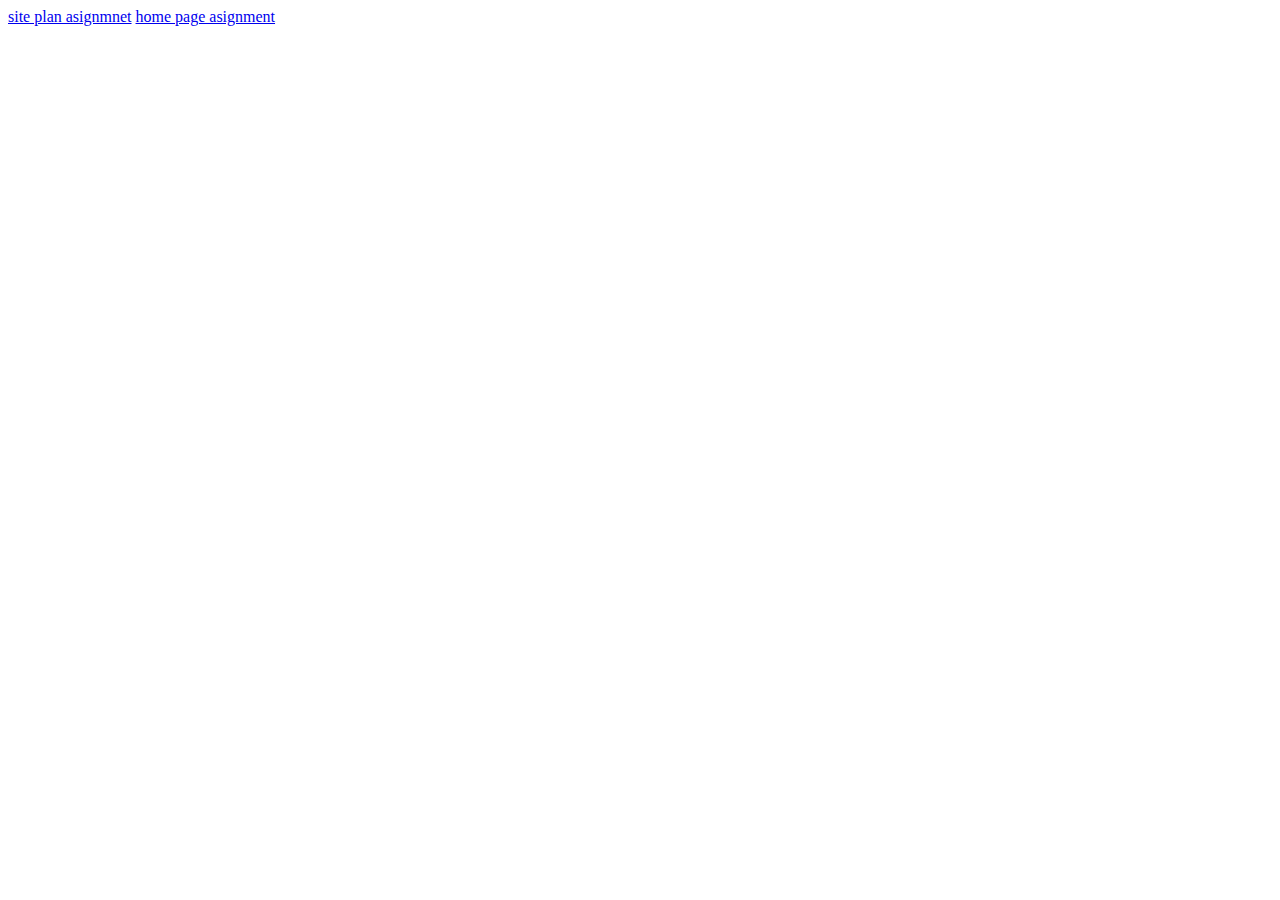
<file: index.html>
<!DOCTYPE html>
<html lang="en">
<head>
    <meta charset="UTF-8">
    <meta http-equiv="X-UA-Compatible" content="IE=edge">
    <meta name="viewport" content="width=device-width, initial-scale=1.0">
    <title>Document</title>
</head>
<body>
    <a href="./wwr/site-plan-rafting.html">site plan asignmnet</a>
    <a href="./hmw_3/hmw_3_test1.html">home page asignment</a>
</body>
</html>
</file>
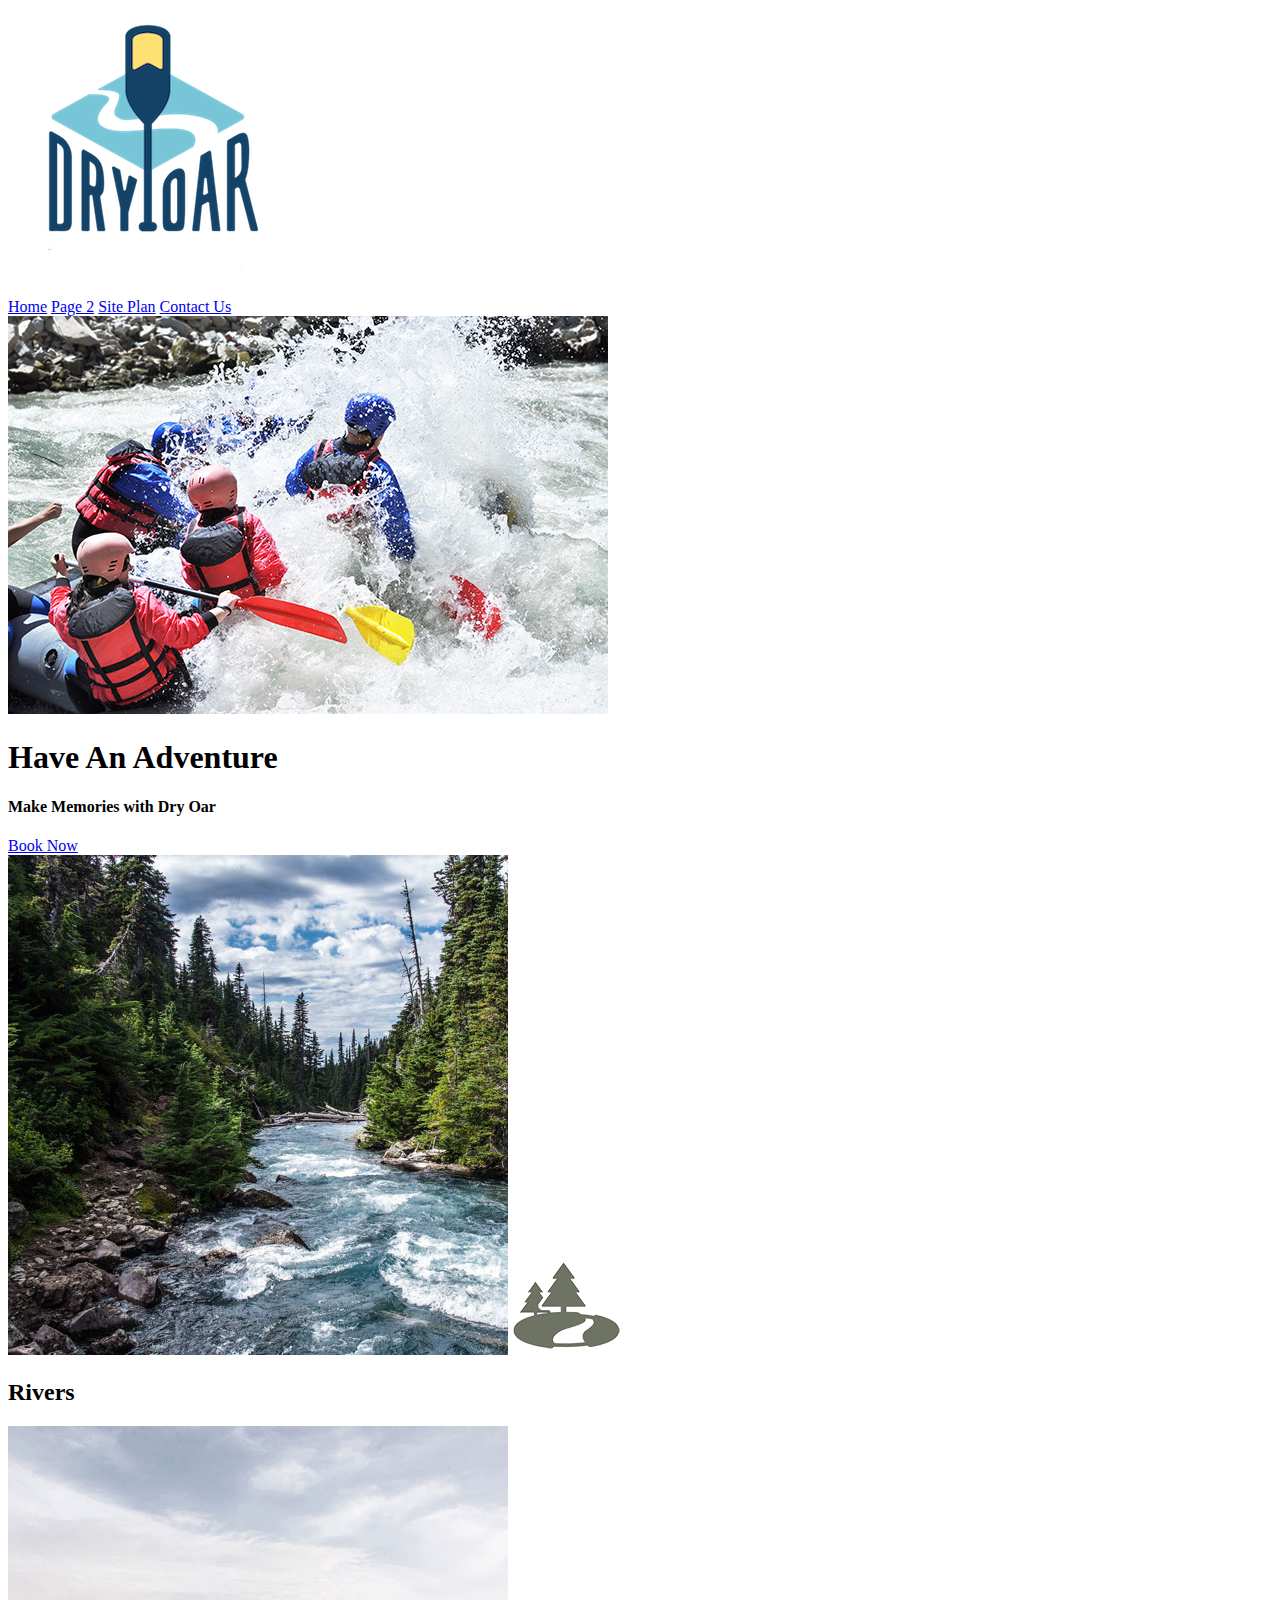
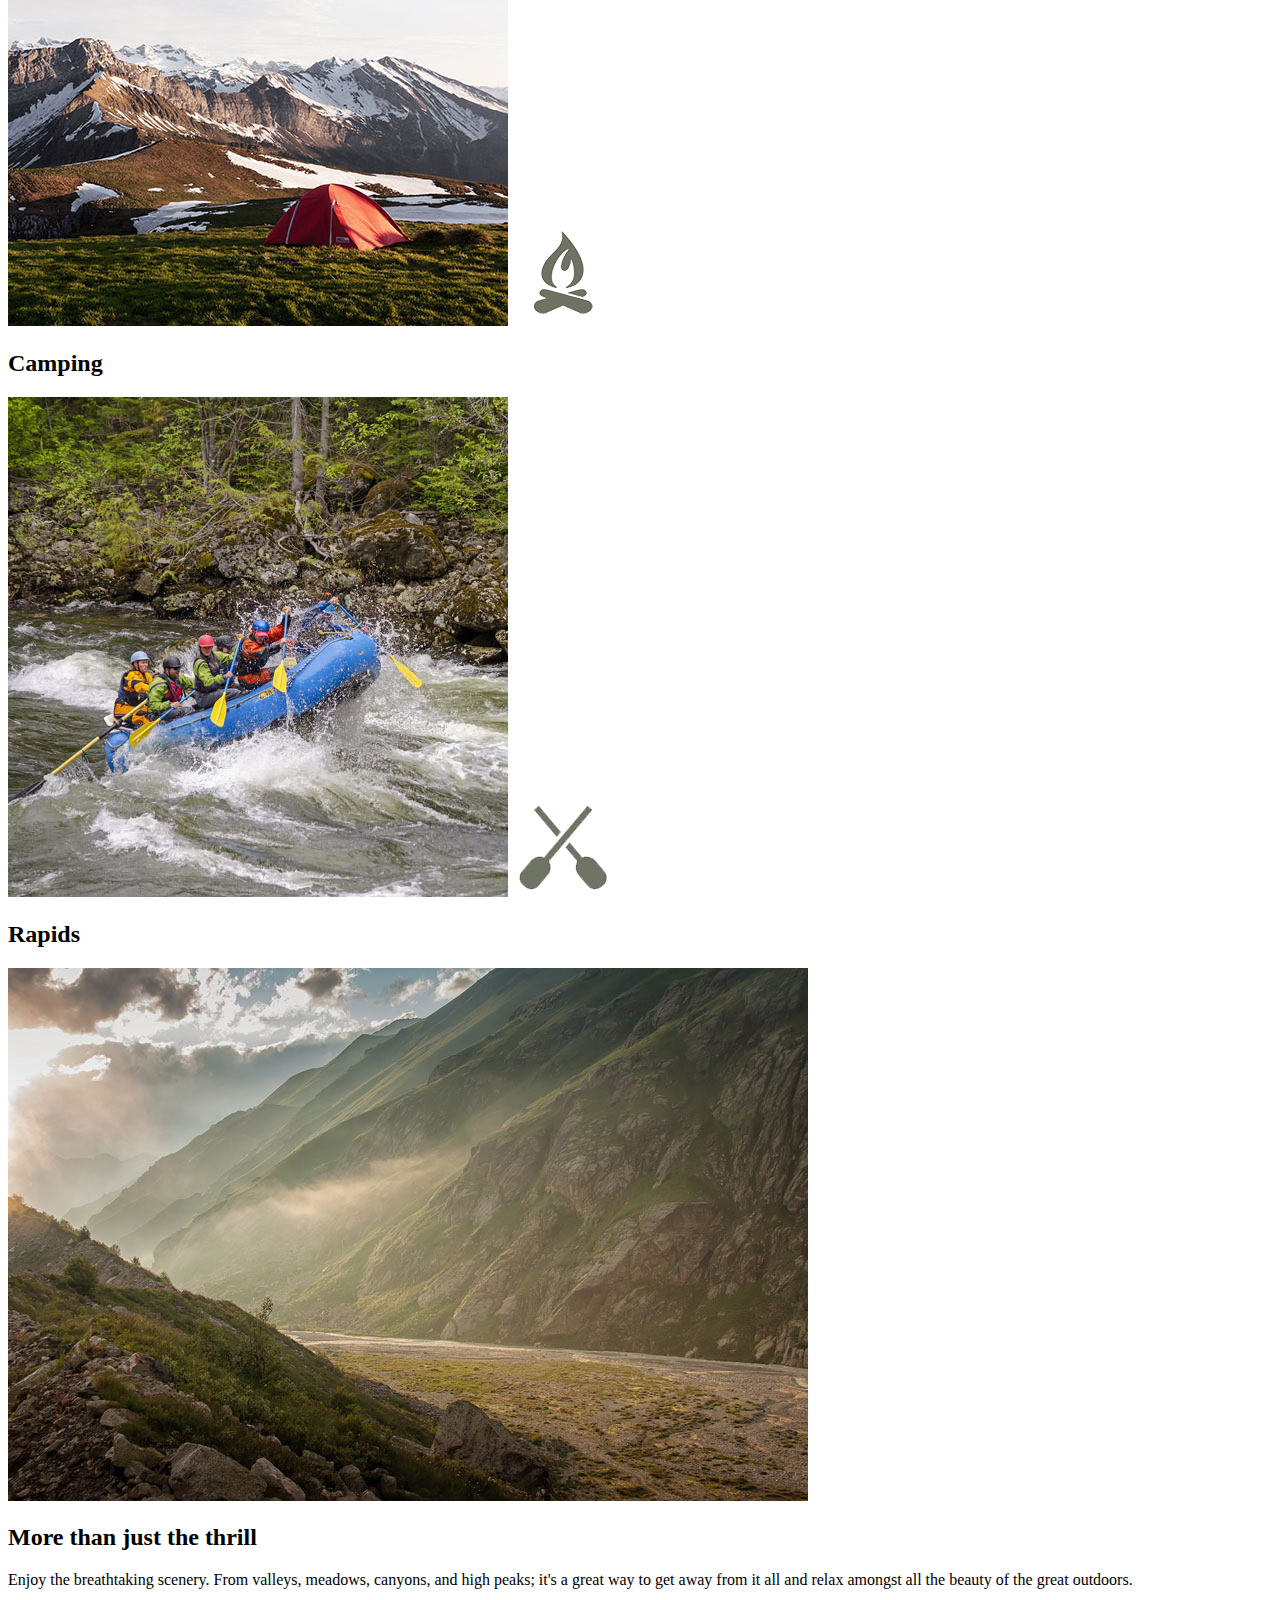
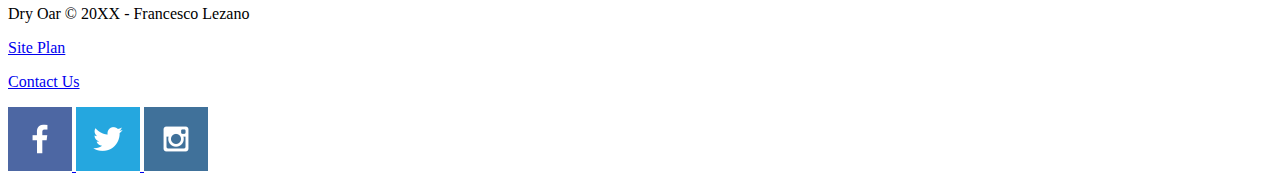
<file: hmw_3/index.html>
<!DOCTYPE html>
<html lang="en">
<head>
    <meta charset="UTF-8">
    <meta http-equiv="X-UA-Compatible" content="IE=edge">
    <meta name="viewport" content="width=device-width, initial-scale=1.0">
    <title>Whitewater Rafting Vacations | Dry Oar Boating | Home</title>
</head>
<body>
    <header>
        <a id="logo_link" href="index.html">
            <img class="logo" src="images/logo.png" alt="Dry Oar Logo">
        </a>
        <nav>
            <a href="index.html">Home</a>
            <a href="#">Page 2</a>
            <a href="site-plan-rafting.html">Site Plan</a>
            <a href="contactus.html">Contact Us</a>
        </nav>
    </header> 
    <div id="hero">
        <div id="hero-box">
            <img id="hero-img" src="images/hero.jpg" alt="People enjoying rafting">
        </div>
        <section id="hero-msg">
            <h1 class="home-tittle">Have An Adventure</h1>
            <h4>Make Memories with Dry Oar </h4>
            <div class='button-box'>
                <a class='book' href="contactus.html">Book Now</a>
            </div>
        </section>
    </div>
<main class="home-grid">
    <section class="rivers-card">
        <img class="card-img" src="images/rivers.jpg" alt="river in forest">
        <img class="icon" src="images/river_icon.png" alt="river icon">
        <h2>Rivers</h2>
    </section>
    <section class="camping-card">
        <img class="card-img" src="images/camping.jpg" alt="tent in mountains">
        <img class="icon" src="images/fire_icon.png" alt="fire icon">
        <h2>Camping</h2>
    </section>
    <section class="rapids-card">
        <img class="card-img" src="images/rapids.jpg" alt="rafting boat">
        <img class="icon" src="images/oars.png" alt="oars icon">
        <h2>Rapids</h2>
    </section>
    <img class="mountains" src="images/mountains.jpg" alt="Misty mountains">
    <section class="msg">
        <h2>More than just the thrill</h2>
        <p>Enjoy the breathtaking scenery. From valleys, meadows, canyons, and high peaks; it's a great way to get away from it all and relax amongst all the beauty of the great outdoors. </p>
    </section>
</main>
<footer>
    <p>Dry Oar &copy; 20XX - Francesco Lezano</p>
    <p><a href="site-plan-rafting.html">Site Plan</a></p>
    <p><a href="contactus.html">Contact Us</a></p>
    <div class="social">
        <a href="http://facebook.com">
            <img src="images/facebook.png" alt="fb icon">
        </a>
        <a href="http://twitter.com">
            <img src="images/twitter.png" alt="twitter icon">
        </a>
        <a href="http://instagram.com">
            <img src="images/instagram.png" alt="instagram icon">
        </a>
    </div>
</footer>              
</body>
</html>
</file>
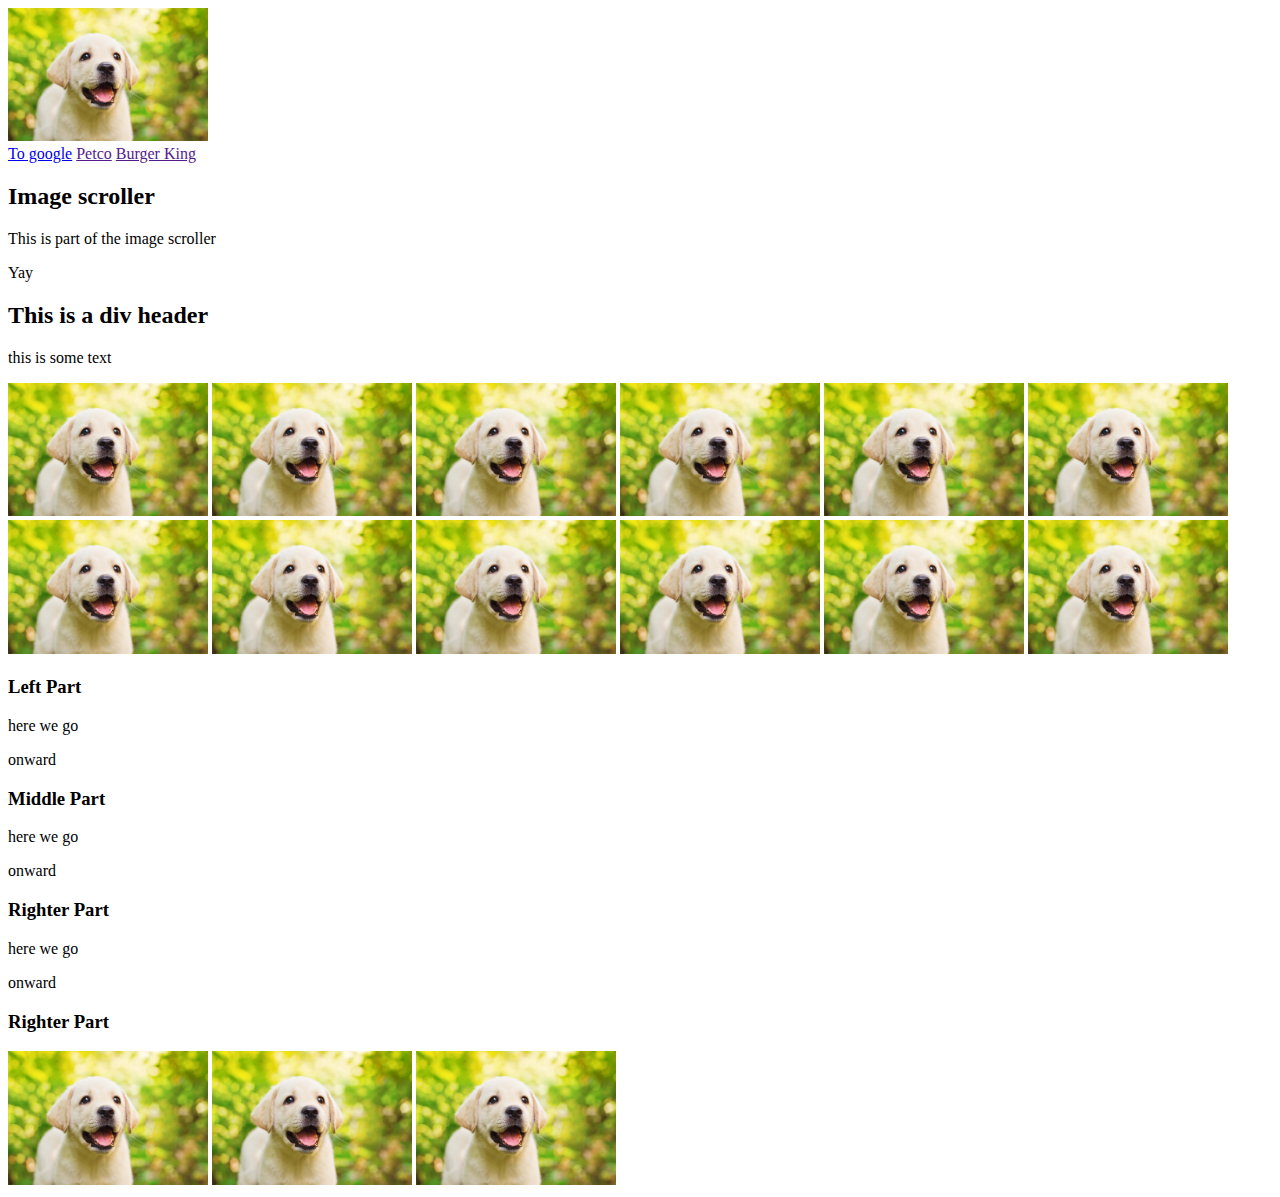
<file: Practice/index.html>
<!DOCTYPE html>
<html lang="en">
<head>
    <meta charset="UTF-8">
    <meta http-equiv="X-UA-Compatible" content="IE=edge">
    <meta name="viewport" content="width=device-width, initial-scale=1.0">
    <title>Document</title>
</head>
<body>

    <header>
        <img width="200" src="./puppy.jpg" alt="Puppy picture">

        <nav>
            <a href="http://www.google.com">To google</a>
            <a href="">Petco</a>
            <a href="">Burger King</a>
        </nav>
    </header>

    <main>
        <h2>Image scroller</h2>
        <p>This is part of the image scroller</p>
        <p>Yay</p>
        

        <div>
            <h2>This is a div header</h2>
            <p>this is some text</p>
        </div>

        
        <img width="200" src="./puppy.jpg" alt="Puppy Picture">
        <img width="200" src="./puppy.jpg" alt="Puppy Picture">
        <img width="200" src="./puppy.jpg" alt="Puppy Picture">
        <img width="200" src="./puppy.jpg" alt="Puppy Picture">
        <img width="200" src="./puppy.jpg" alt="Puppy Picture">
        <img width="200" src="./puppy.jpg" alt="Puppy Picture">
        <img width="200" src="./puppy.jpg" alt="Puppy Picture">
        <img width="200" src="./puppy.jpg" alt="Puppy Picture">
        <img width="200" src="./puppy.jpg" alt="Puppy Picture">
        <img width="200" src="./puppy.jpg" alt="Puppy Picture">
        <img width="200" src="./puppy.jpg" alt="Puppy Picture">
        <img width="200" src="./puppy.jpg" alt="Puppy Picture">
    </main>
    <footer>
        <h3>Left Part</h3>
        <p>here we go</p>
        <p>onward</p>
        
        <h3>Middle Part</h3>
        <p>here we go</p>
        <p>onward</p>
        
        <h3>Righter Part</h3>
        <p>here we go</p>
        <p>onward</p>
        
        <h3>Righter Part</h3>
        <img width="200" src="./puppy.jpg" alt="Puppy Picture">
        <img width="200" src="./puppy.jpg" alt="Puppy Picture">
        <img width="200" src="./puppy.jpg" alt="Puppy Picture">
    </footer>   
</body>
</html>
</file>
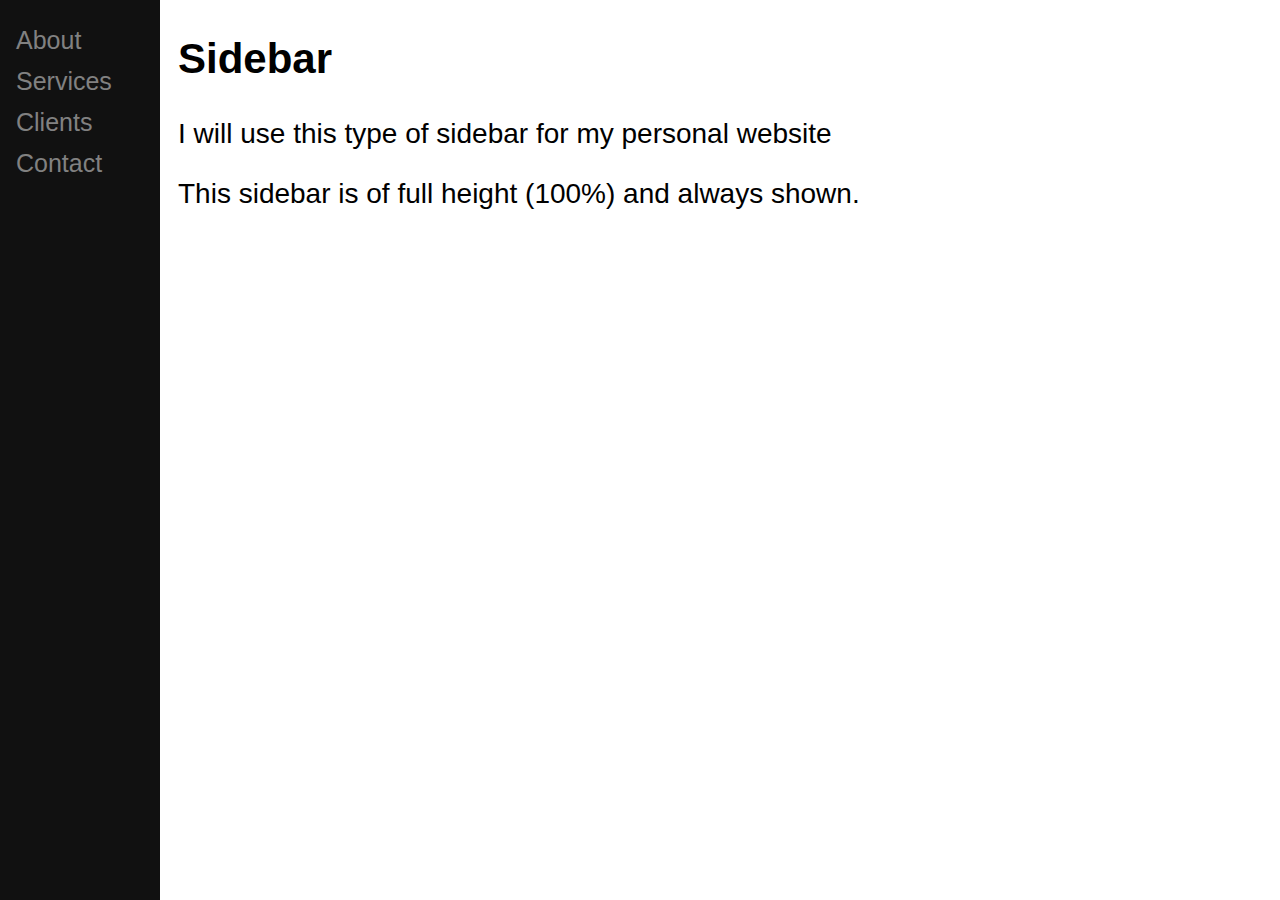
<file: side_bar.html>
<!DOCTYPE html>
<html lang="en">
<head>
    <meta charset="UTF-8">
    <meta http-equiv="X-UA-Compatible" content="IE=edge">
    <meta name="viewport" content="width=device-width, initial-scale=1.0">
    <title>side_bar_practice</title>
</head>
<style>
    body {
        font-family: "Lato", sans-serif;
    }

    .sidenav {
        height: 100%;
        width: 160px;
        position: fixed;
        z-index: 1;
        top: 0;
        left: 0;
        background-color: #111;
        overflow-x: hidden;
        padding-top: 20px;
    }

    .sidenav a {
        padding: 6px 8px 6px 16px;
        text-decoration: none;
        font-size: 25px;
        color: #818181;
        display: block;
    }

    .sidenav a:hover {
        color: #f1f1f1;
    }

    .main {
        margin-left: 160px; /* Same as the width of the sidenav */
        font-size: 28px; /* Increased text to enable scrolling */
        padding: 0px 10px;
    }

    @media screen and (max-height: 450px) {
        .sidenav {padding-top: 15px;}
        .sidenav a {font-size: 10px;}
    }
</style>
<body>
    <div class="sidenav">
        <a href="#about">About</a>
        <a href="#services">Services</a>
        <a href="#clients">Clients</a>
        <a href="#contact">Contact</a>
    </div>

    <div class="main">
        <h2>Sidebar</h2>
        <p>I will use this type of sidebar for my personal website</p>
        <p>This sidebar is of full height (100%) and always shown.</p>
    </div>
    
</body>
</html>
</file>
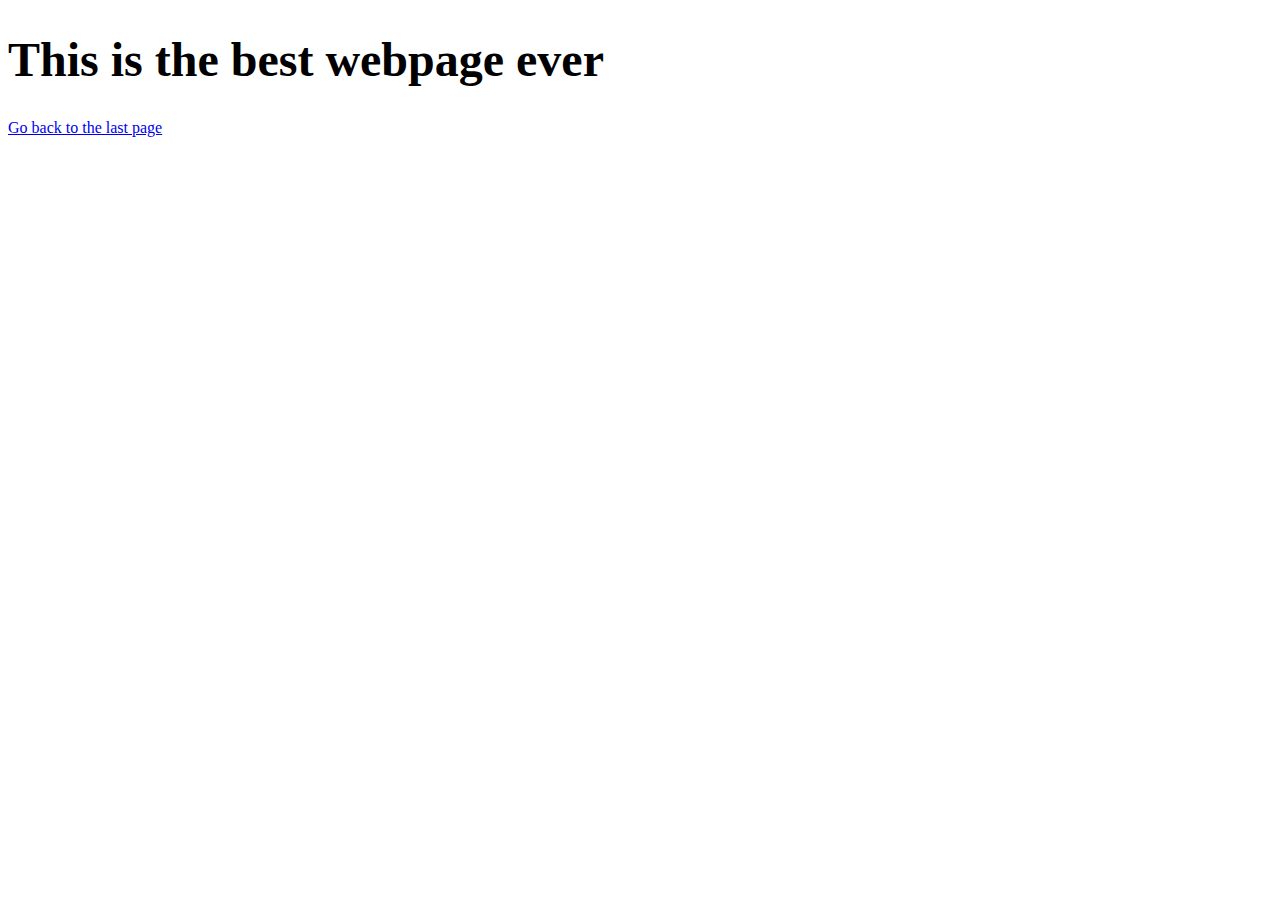
<file: examples_wdd/another.html>
<!DOCTYPE html>
<html lang="en">
<head>
    <meta charset="UTF-8">
    <meta http-equiv="X-UA-Compatible" content="IE=edge">
    <meta name="viewport" content="width=device-width, initial-scale=1.0">
    <title>Document</title>
    <link rel="stylesheet" href="style.css"></head>
</head>
<body>
    <h1>This is the best webpage ever</h1>
    <a href="./class.html">Go back to the last page</a>
</body>
</html>
</file>
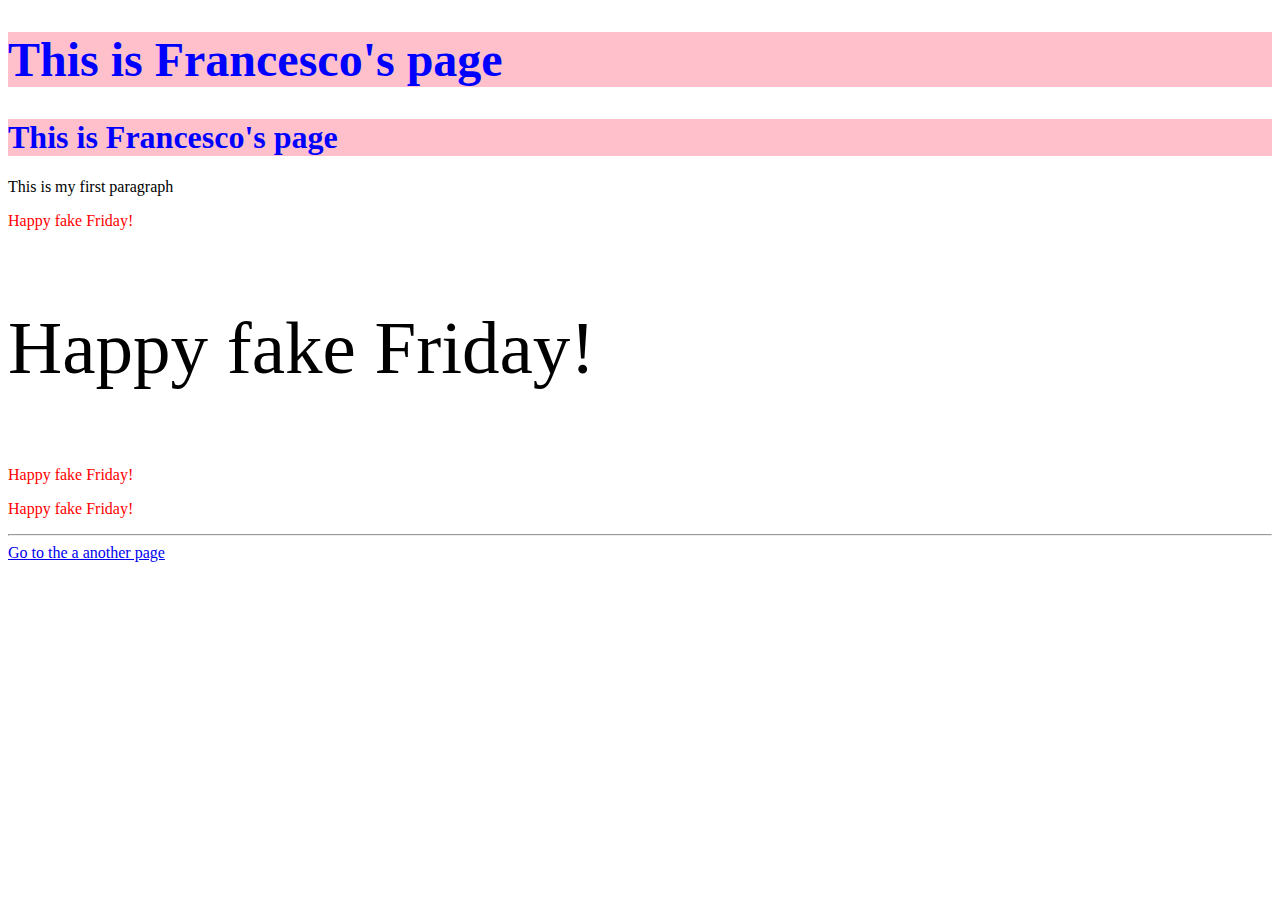
<file: examples_wdd/class.html>
<!DOCTYPE html>
<html lang="en">
<head>
    <meta charset="UTF-8">
    <meta http-equiv="X-UA-Compatible" content="IE=edge">
    <meta name="viewport" content="width=device-width, initial-scale=1.0">
    <title>Awesome Document</title>
    <link rel="stylesheet" href="style.css"></head>
</head>
<body>
    <h1 class="redText" id="awesomeId">This is Francesco's page</h1>
    <h1 class="redText" id="awesomeId">This is Francesco's page</h1>
    <p>This is my first paragraph</p>
    <p class="redText">Happy fake Friday!</p>
    <p class="bigText">Happy fake Friday!</p>
    <p class="redText">Happy fake Friday!</p>
    <p class="redText">Happy fake Friday!</p>    
    <hr>
    <a href="./another.html">Go to the a another page</a>
</body>

</html>
</file>
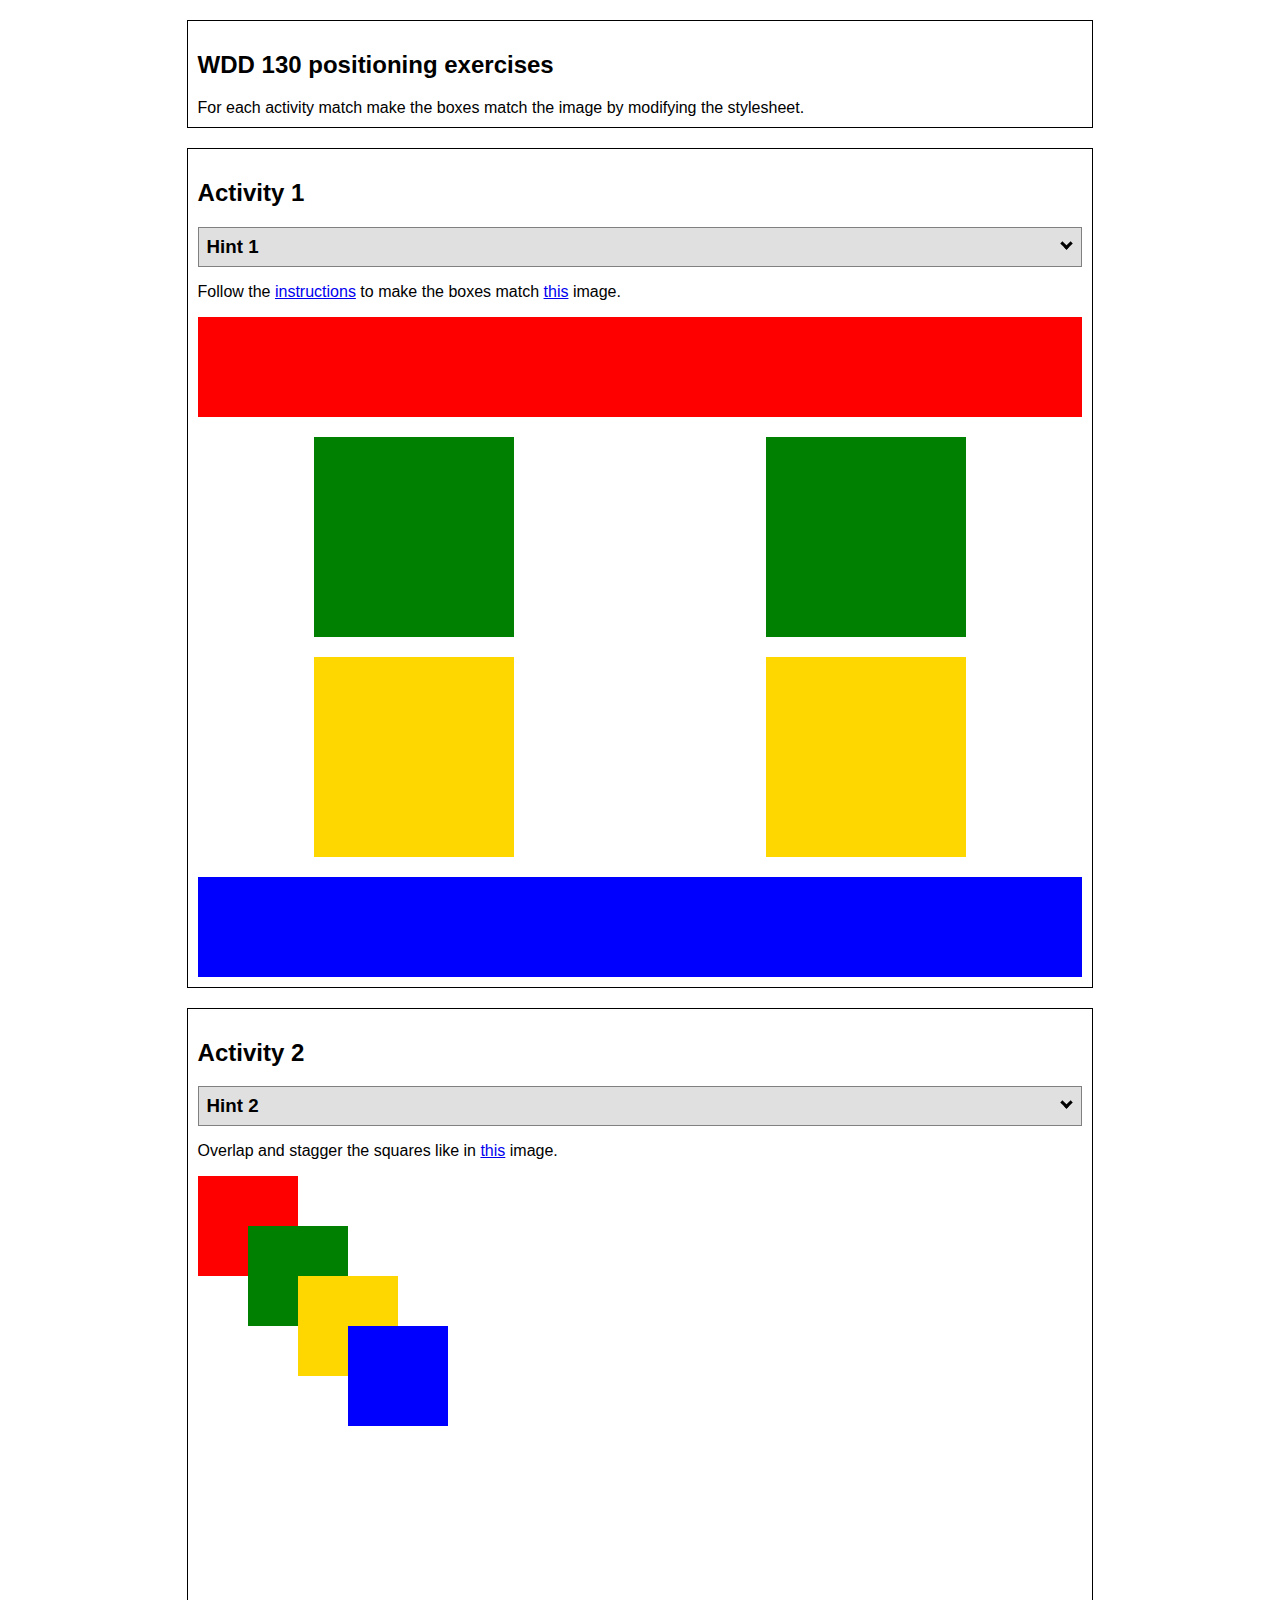
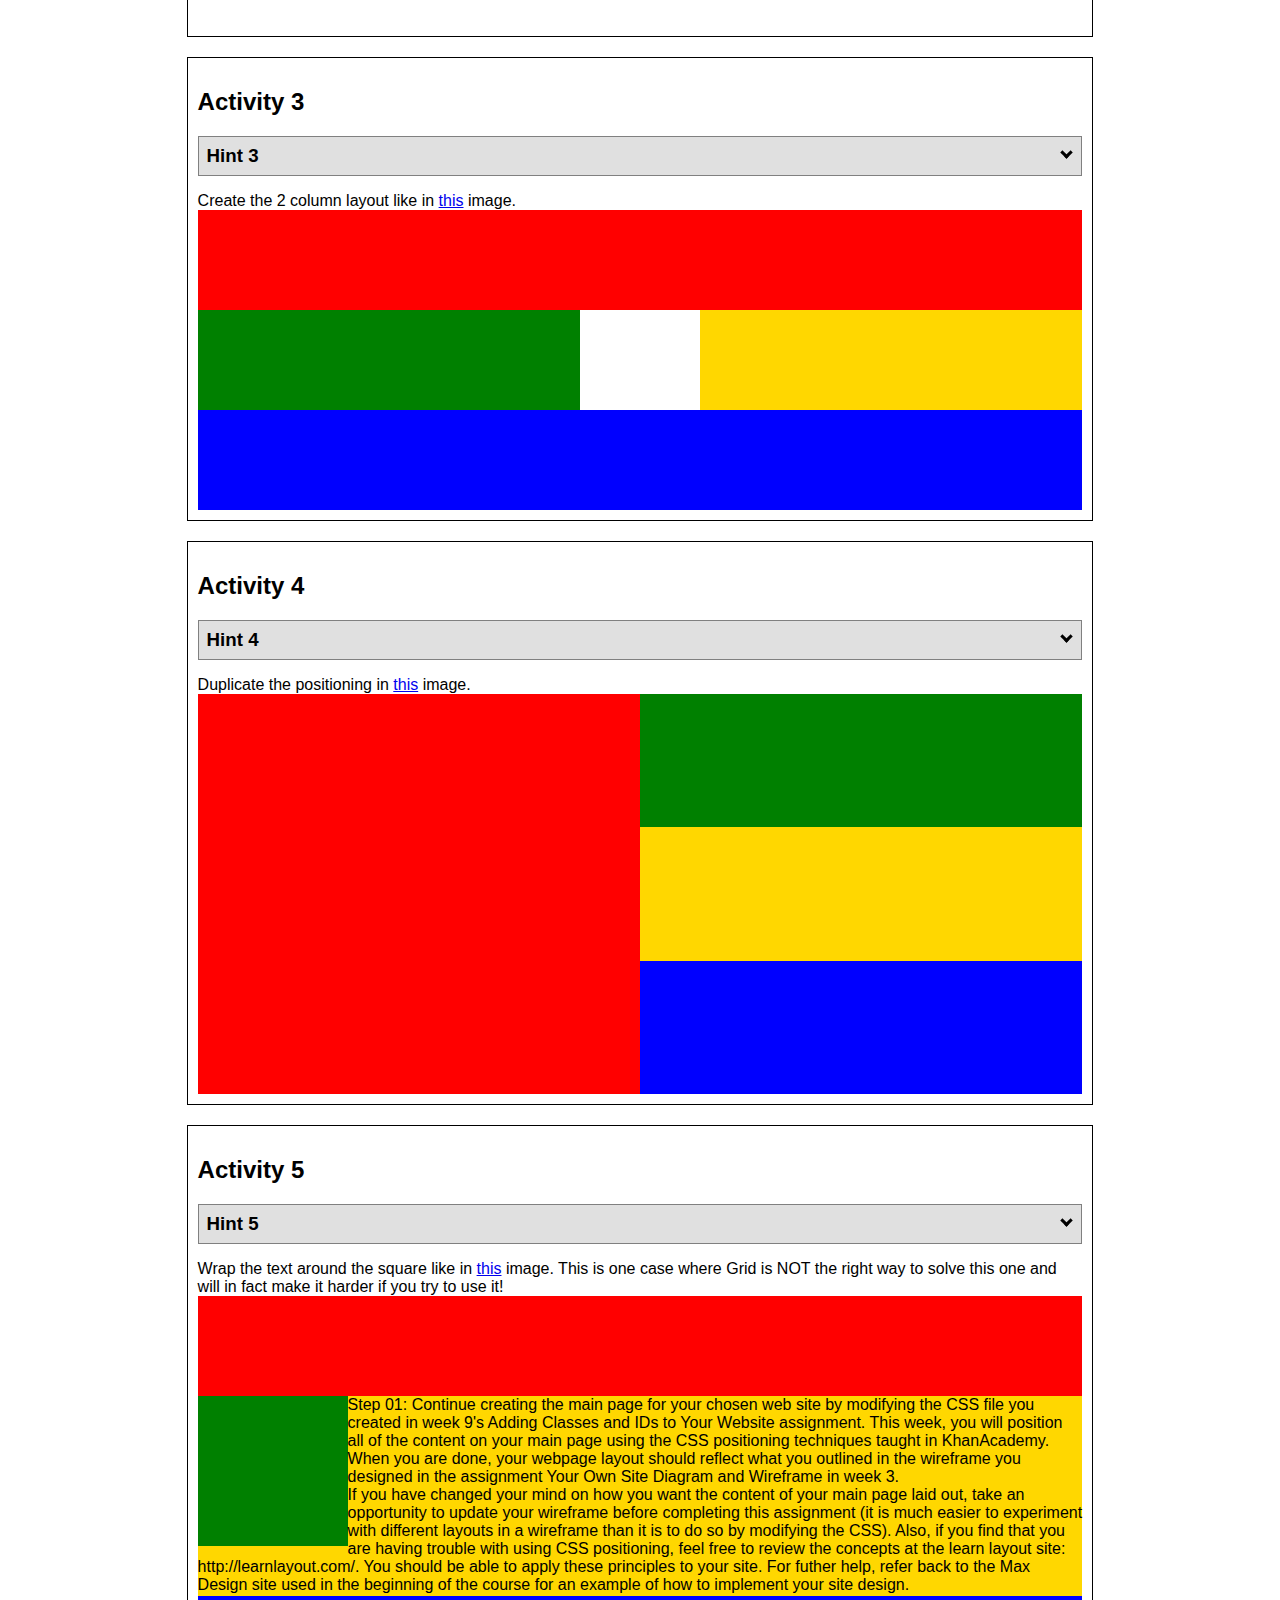
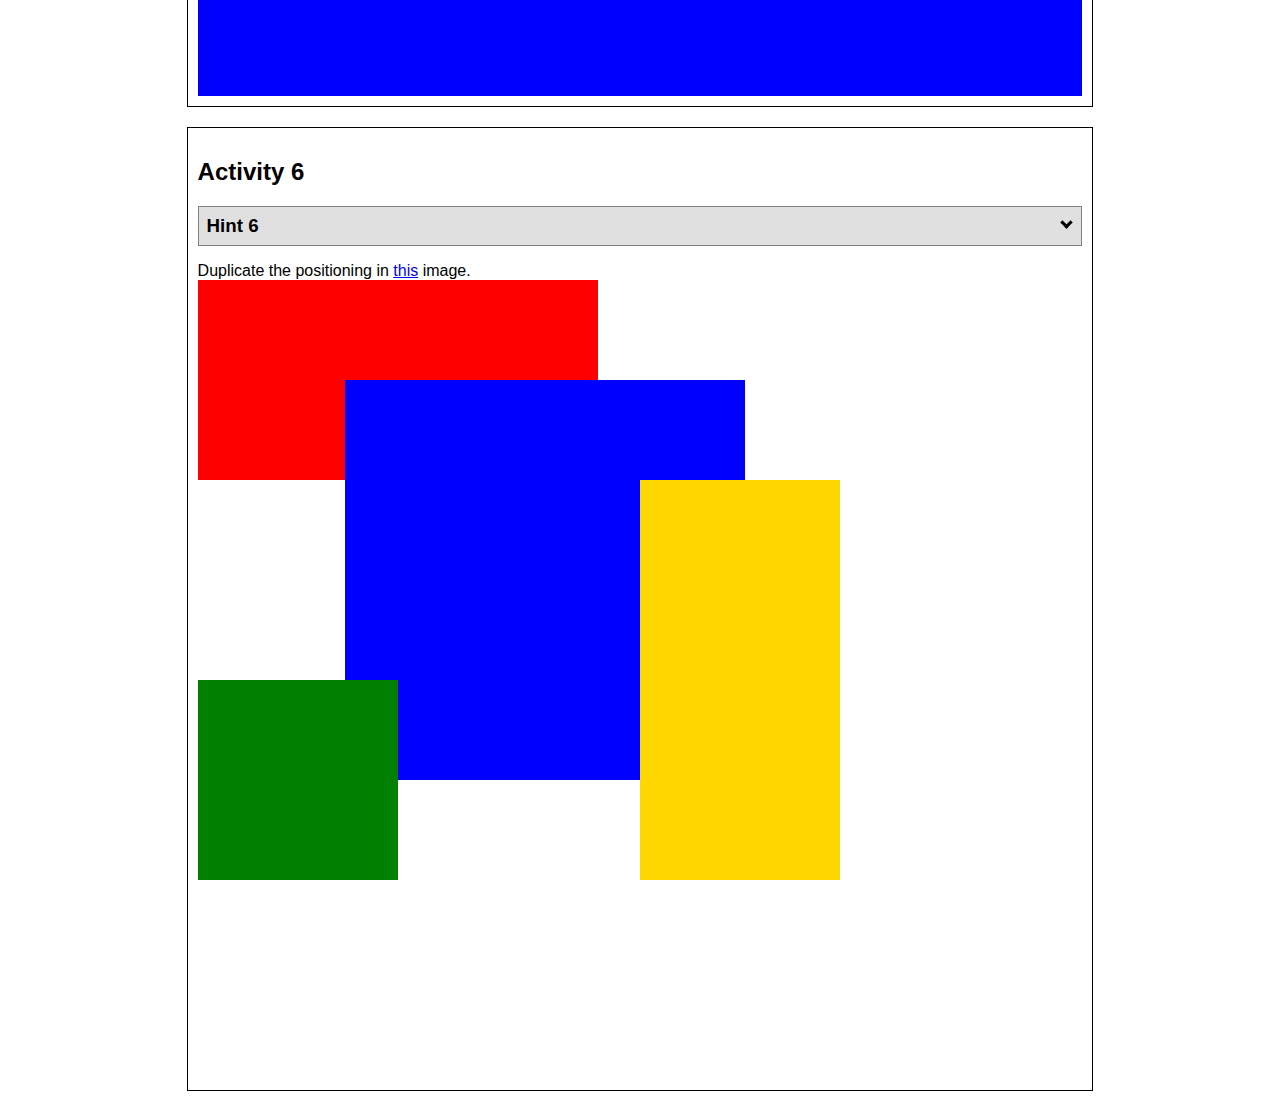
<file: practice_1/positioning.html>
<!DOCTYPE html>
<html lang="en">
  <head>
    <!-- HTML - Name: positioning.html -->
    <title>Positioning Activity</title>
    <link rel="stylesheet" type="text/css" href="positionstyles.css" />
  </head>
  <body>
    <div class="activity">
      <h2>WDD 130 positioning exercises</h2>
      For each activity match make the boxes match the image by modifying the stylesheet.</div>
    <div class="activity">
      <h2>Activity 1</h2>
      <section class="hint"><input type="checkbox" ><i></i> <h3>Hint 1</h3><div><p>Check out the <a href="https://byui-wdd.github.io/wdd130/activities/w06-css-positioning.html" target="_blank">activity instructions</a> in Ilearn!</p></div></section>
      <p>Follow the <a href="https://byui-wdd.github.io/wdd130/activities/w06-css-positioning.html" target="_blank">instructions</a> to make the boxes match  <a href="https://byui-wdd.github.io/wdd130/images/example1.png" target="_blank">this</a> image.</p>
      <div class="content1" >
        <div class="red1" ></div>
        <div class="green1" ></div>
        <div class="green1" ></div>
        <div class="yellow1"></div>
        <div class="yellow1"></div>
        <div class="blue1"></div>
      </div>
    </div>
    <div class="activity">
      <h2>Activity 2</h2>
      <section class="hint"><input type="checkbox" > <h3>Hint 2</h3><i></i><div>
      <ul>
      <li>grid-template-columns: 50px 50px 50px 50px 50px </li></ul></div></section>
      <p>Overlap and stagger the squares like in <a href="https://byui-wdd.github.io/wdd130/images/example2.png" target="_blank">this</a> image.</p>
      <div class="content2" >
        <div class="red2" ></div>
        <div class="green2" ></div>
        <div class="yellow2"></div>
        <div class="blue2"></div>
      </div>
    </div>
    <div class="activity">
      <h2>Activity 3</h2>
      <section class="hint"><input type="checkbox" > <h3>Hint 3</h3><i></i><div><p>This one is going to be best solved with CSS Grid. Remember to make the boxes the right width first...then start moving them around. </p><h4>Properties used:</h4><ul><li>display:grid;</li><li>grid-template-columns:</li><li>grid-column-gap:</li>
        <li>grid-column:</li>  </ul></div></section>
      Create the 2 column layout like in <a href="https://byui-wdd.github.io/wdd130/images/example3.png" target="_blank">this</a>  image.
      <div class="content3" >
        <div class="red3" ></div>
        <div class="green3" ></div>
        <div class="yellow3"></div>
        <div class="blue3"></div>
      </div>
    </div>
    <div class="activity">
      <h2>Activity 4</h2>
      <section class="hint"><input type="checkbox" > <h3>Hint 4</h3><i></i><div><p>For the others we have been primarily concerned with width. For this one you will need to adjust height as well. </p><h4>Properties used:</h4><ul><li>display:grid;</li><li>grid-template-columns:</li><li>grid-row:</li></ul></div></section>
      Duplicate the positioning in <a href="https://byui-wdd.github.io/wdd130/images/example4.png" target="_blank">this</a> image. 
      <div class="content4" >
        <div class="red4" ></div>
        <div class="green4" ></div>
        <div class="yellow4"></div>
        <div class="blue4"></div>
      </div>
    </div>

    <div class="activity">
      <h2>Activity 5</h2>
      <section class="hint"><input type="checkbox" > <h3>Hint 5</h3><i></i><div><p>Grid is <strong>not</strong> the right way to do this.  In fact there is only one way to really do that...and that is with float. Remember that we float the thing we want the text to wrap around.  Also remember to start by making all the shapes the right size and shape.</p><h4>Properties used:</h4><ul><li>float: left;</li></ul></div></section>
      Wrap the text around the square like in <a href="https://byui-wdd.github.io/wdd130/images/example5.png" target="_blank">this</a> image. This is one case where Grid is NOT the right way to solve this one and will in fact make it harder if you try to use it!
      <div class="content5" >
        <div class="red5" ></div>
        <div class="green5" ></div>
        <div class="yellow5">Step 01: Continue creating the main page for your chosen web site by modifying the CSS file you created in week 9's Adding Classes and IDs to Your Website assignment. This week, you will position all of the content on your main page using the CSS positioning techniques taught in KhanAcademy. When you are done, your webpage layout should reflect what you outlined in the wireframe you designed in the assignment Your Own Site Diagram and Wireframe in week 3. <br />
          If you have changed your mind on how you want the content of your main page laid out, take an opportunity to update your wireframe before completing this assignment (it is much easier to experiment with different layouts in a wireframe than it is to do so by modifying the CSS). Also, if you find that you are having trouble with using CSS positioning, feel free to review the concepts at the learn layout site: http://learnlayout.com/. You should be able to apply these principles to your site. For futher help, refer back to the Max Design site used in the beginning of the course for an example of how to implement your site design.</div>
        <div class="blue5"></div>
      </div>
    </div>
    <div class="activity">
      <h2>Activity 6</h2>
      <section class="hint"><input type="checkbox" > <h3>Hint 6</h3><i></i><div><p>This one is all about visualizing the grid behind the layout. If you are having a hard time doing that first: all the sizes are even multiples of 100, and second here is another example with the lines drawn: <a href="https://byui-wdd.github.io/wdd130/images/example6-hint.png" target="_blank">example 6 with lines</a>. For this one you will find it easiest if you use px for the column width. You can also use <kbd>z-index</kbd> to control the element layering.    </p><h4>Properties used:</h4><ul><li>display:grid;</li><li>grid-template-columns:</li><li>grid-column:</li><li>grid-row:</li><li><a href="https://www.w3schools.com/cssref/pr_pos_z-index.asp" target="_blank">z-index:</a></li></ul></div></section>
      Duplicate the positioning in <a href="https://byui-wdd.github.io/wdd130/images/example6.png" target="_blank">this</a> image.
      <div class="content6" >
        <div class="red6" ></div>
        <div class="green6" ></div>
        <div class="yellow6"></div>
        <div class="blue6"></div>
      </div>
    </div>
  </body>
</html>
</file>
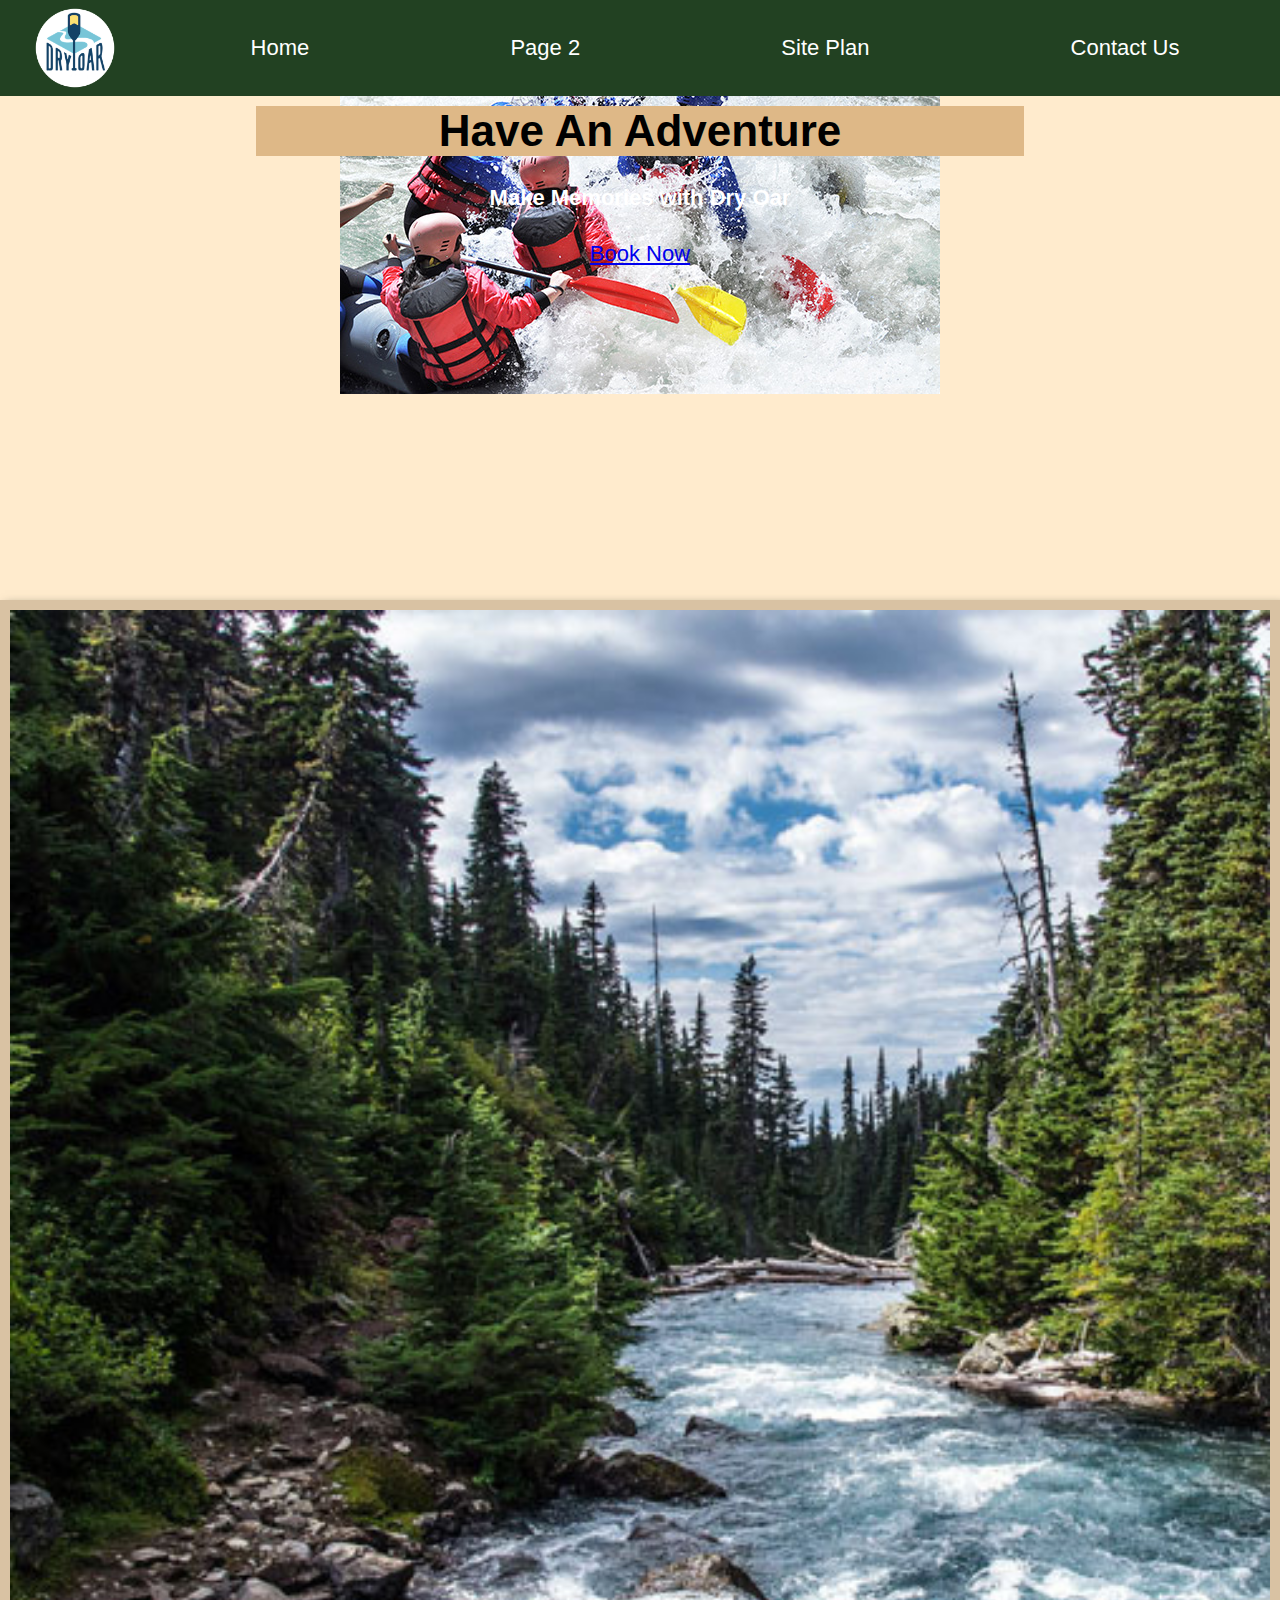
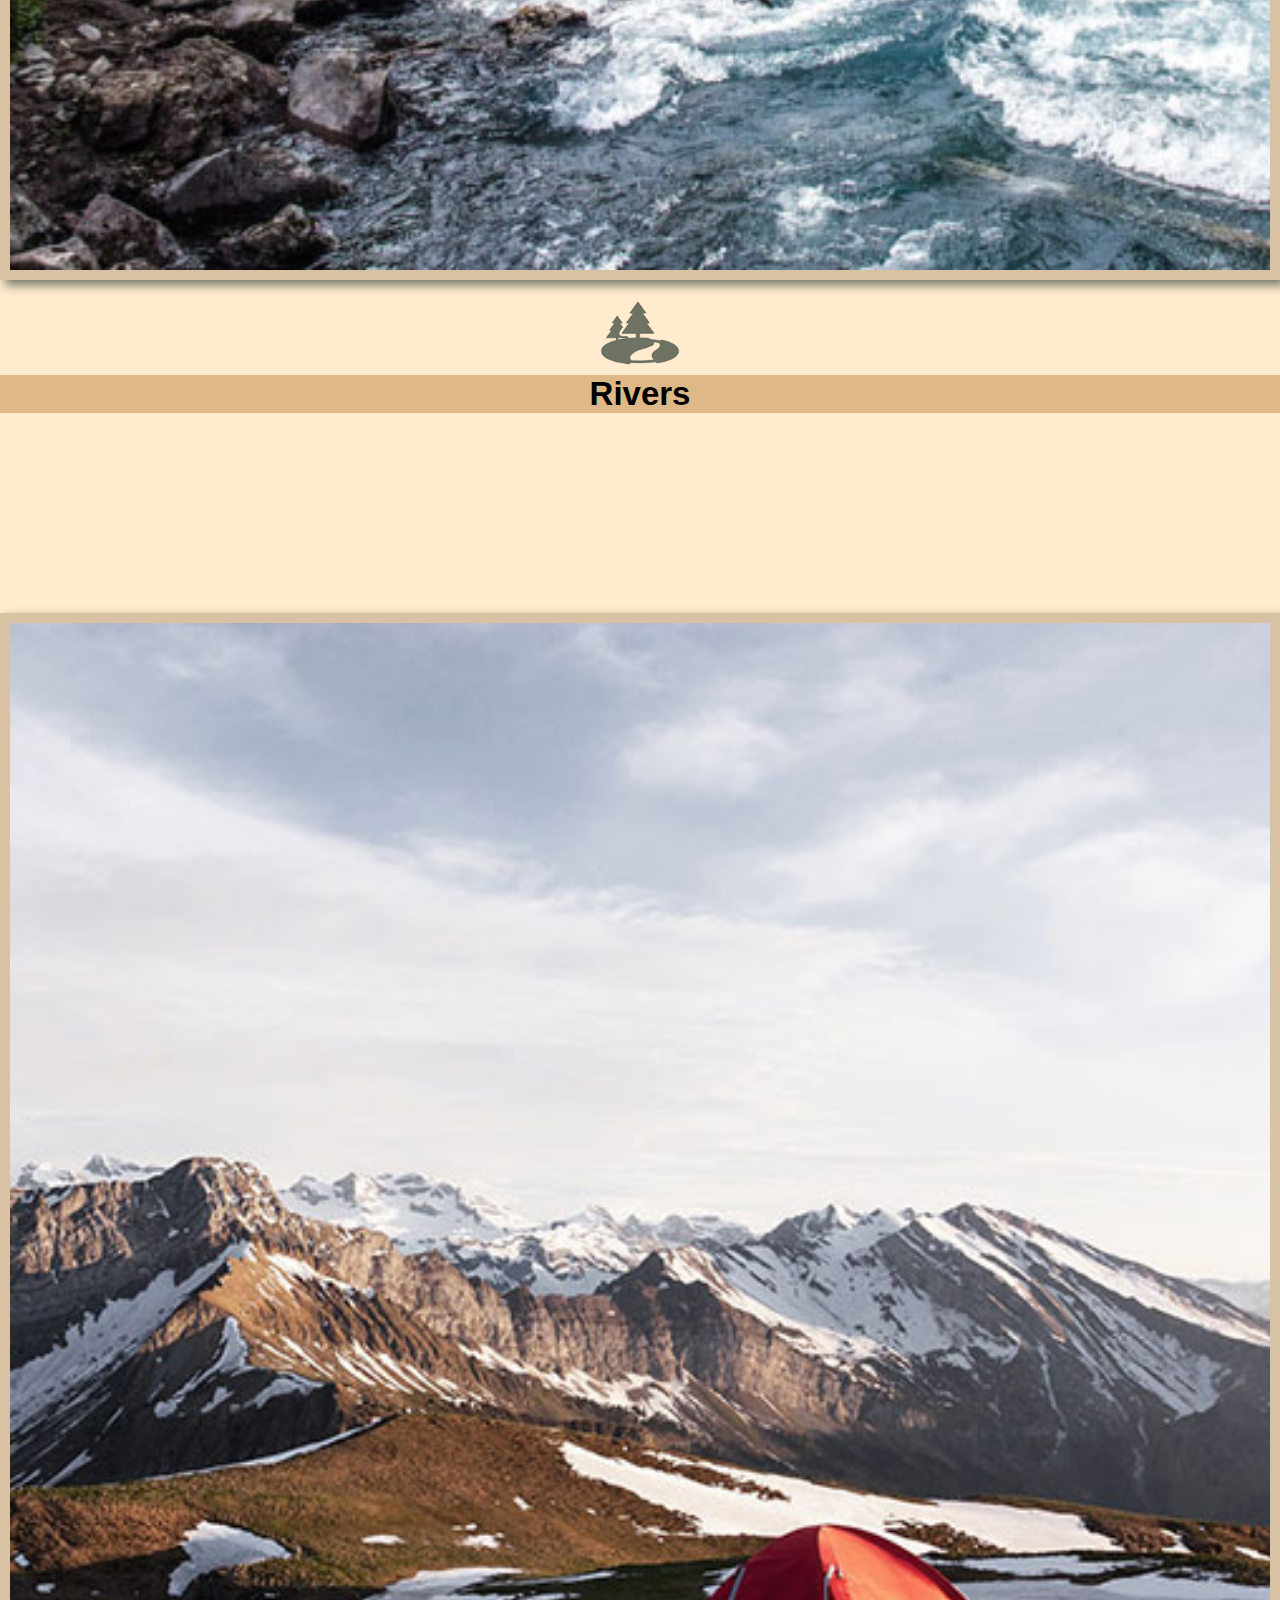
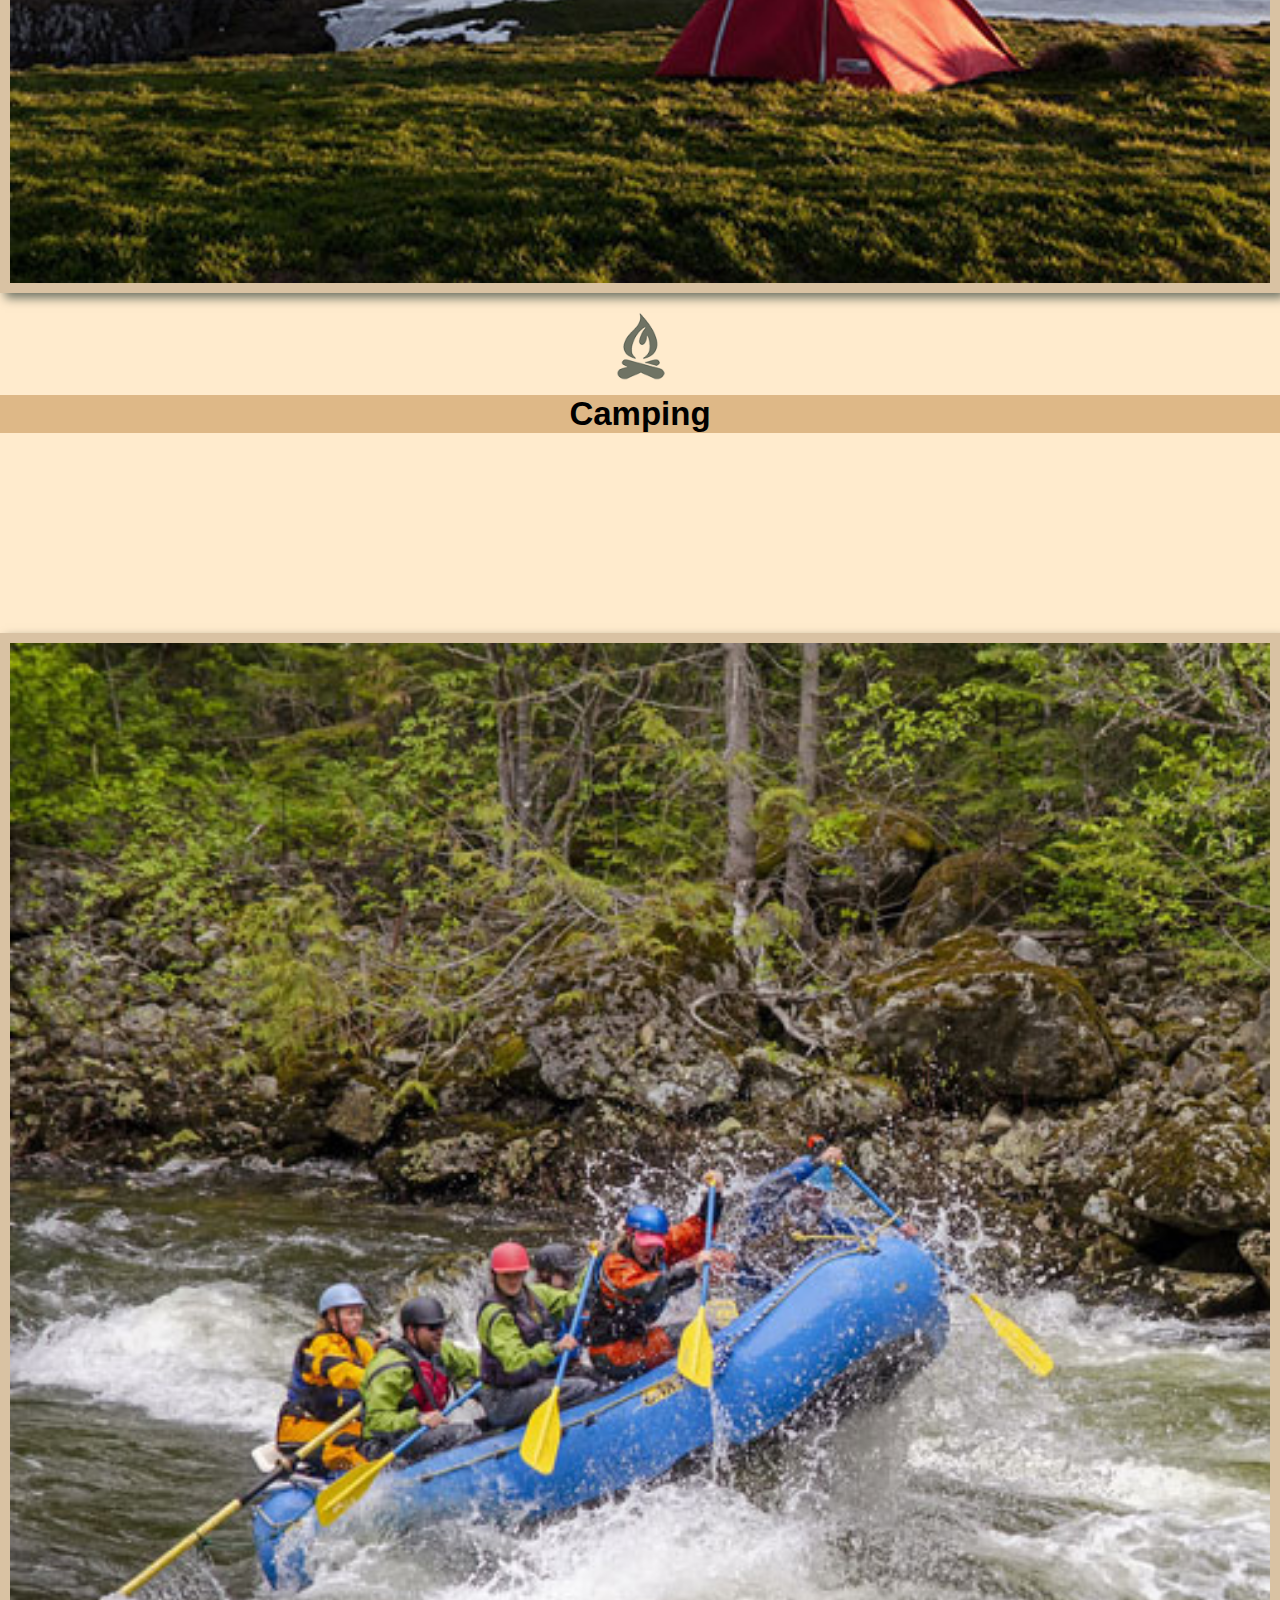
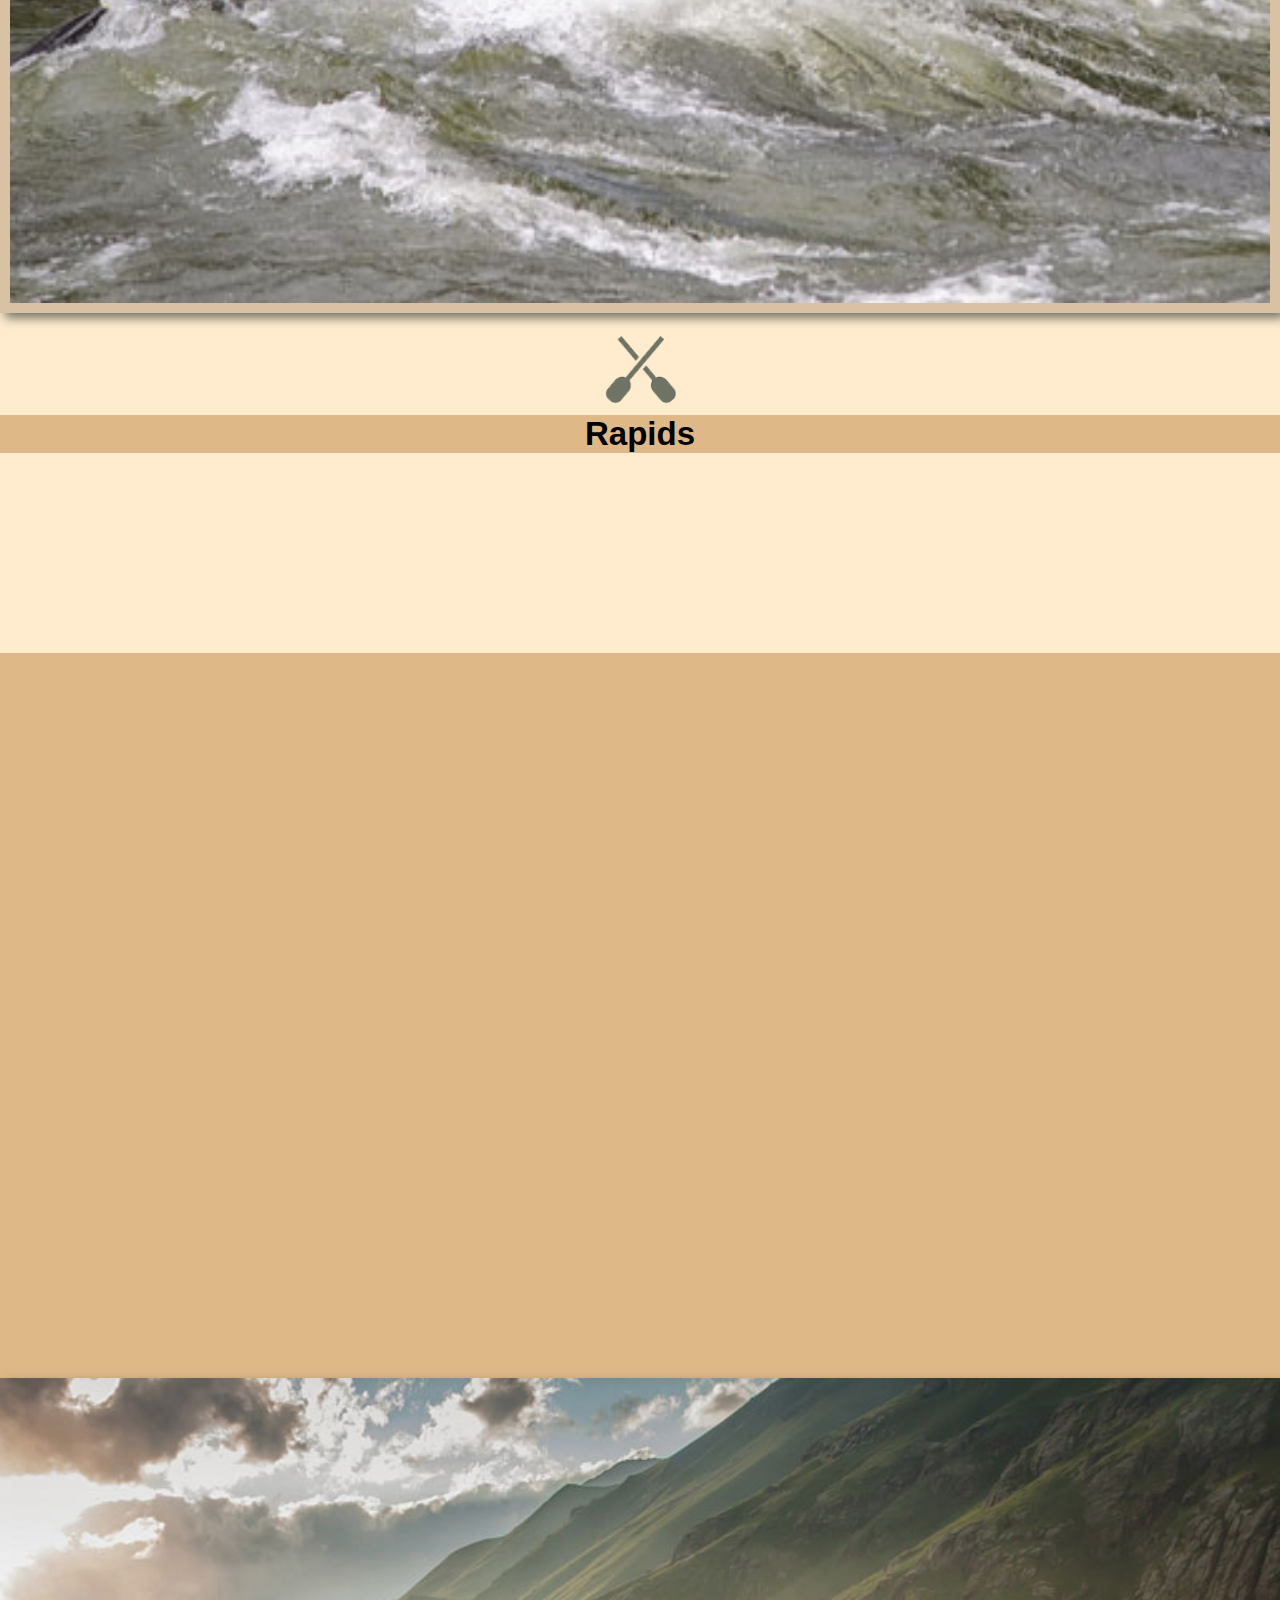
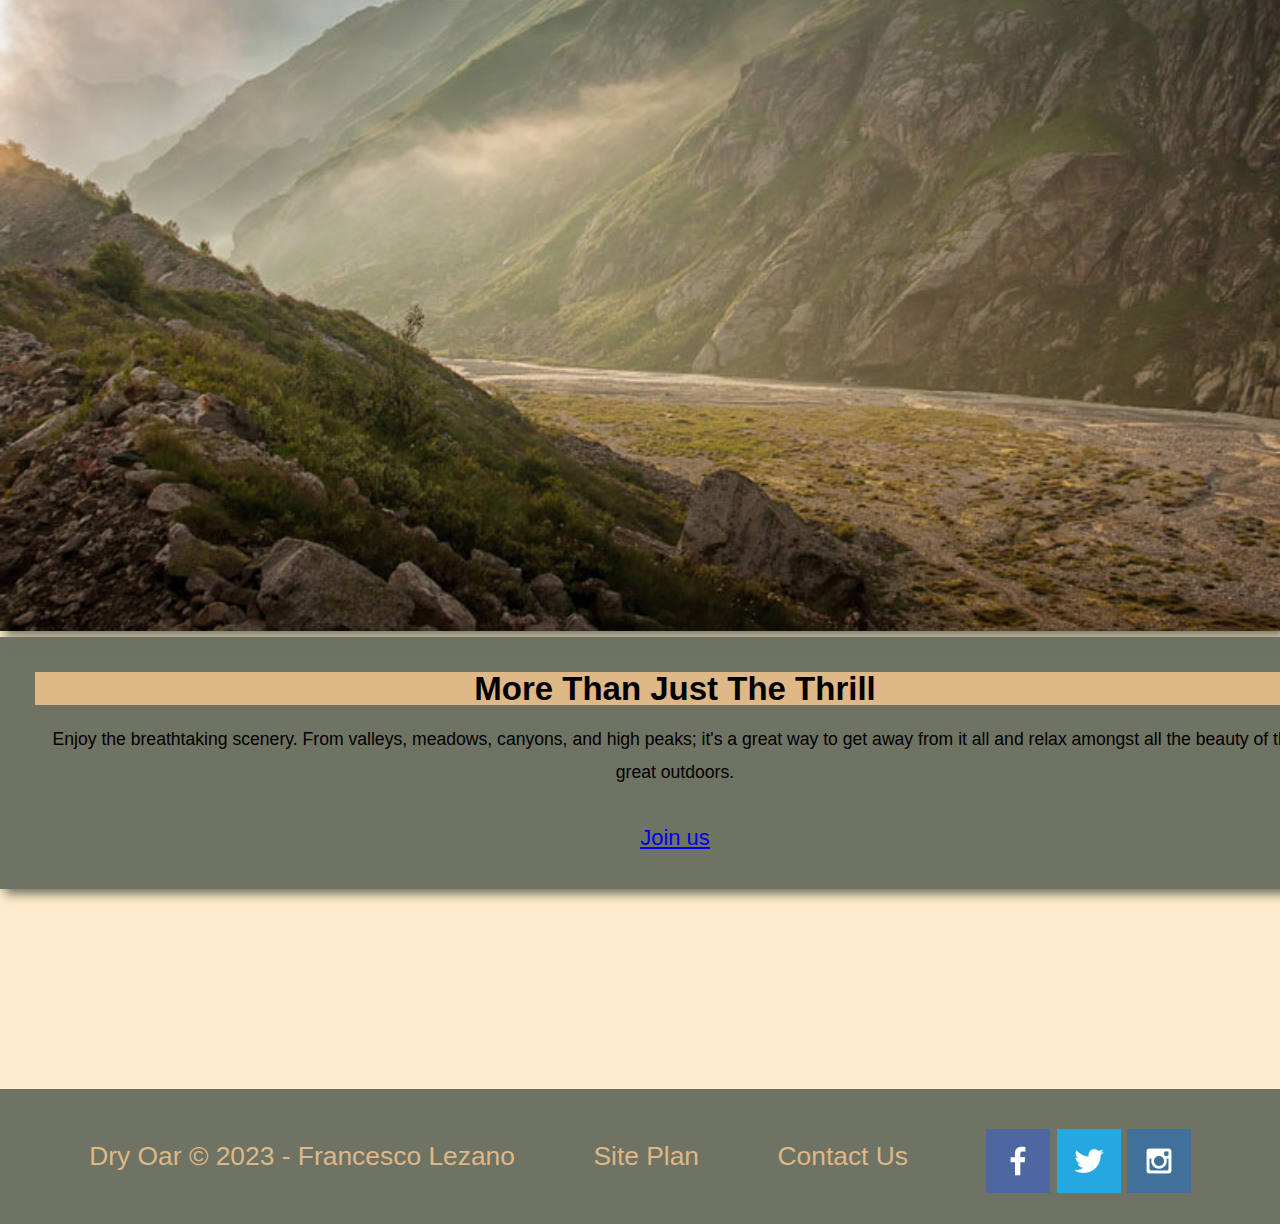
<file: wwr/hmw_3_test1.html>
<!DOCTYPE html>
<html lang="en">
<head>
    <meta charset="UTF-8">
    <meta http-equiv="X-UA-Compatible" content="IE=edge">
    <meta name="viewport" content="width=device-width, initial-scale=1.0">
    <link rel="stylesheet" href="styles/style.css">
    <title>Whitewater Rafting Vacations | Dry Oar Boating | Home</title>
</head>
<body>
    <div id="content">
        <header>
            <a id="logo_link" href="index.html">
                <img class="logo" src="images/html_images/logo.png" alt="Dry Oar Logo">
            </a>
            <nav>
                <a href="index.html">Home</a>
                <a href="#">Page 2</a>
                <a href="site-plan-rafting.html">Site Plan</a>
                <a href="contactus.html">Contact Us</a>
            </nav>
        </header> 
        <div id="hero">
            <div id="hero-box">
                <img id="hero-img" src="images/html_images/hero.jpg" alt="People enjoying rafting">
            </div>
            <section id="hero-msg">
                <h1 class="home-tittle">Have An Adventure</h1>
                <h4>Make Memories with Dry Oar </h4>
                <div class='button-box'>
                    <a class='book' href="contactus.html">Book Now</a>
                </div>
            </section>
        </div>
        <main class="home-grid">
            <section class="rivers-card">
                <img class="card-img" src="images/html_images/rivers.jpg" alt="river in forest">
                <img class="icon" src="images/html_images/river_icon.png" alt="river icon">
                <h2>Rivers</h2>
            </section>
            <section class="camping-card">
                <img class="card-img" src="images/html_images/camping.jpg" alt="tent in mountains">
                <img class="icon" src="images/html_images/fire_icon.png" alt="fire icon">
                <h2>Camping</h2>
            </section>
            <section class="rapids-card">
                <img class="card-img" src="images/html_images/rapids.jpg" alt="rafting boat">
                <img class="icon" src="images/html_images/oars.png" alt="oars icon">
                <h2>Rapids</h2>
            </section>
            <div id="background"></div>
            <img class="mountains" src="images/html_images/mountains.jpg" alt="Misty mountains">
            <section class="msg">
                <h2>More Than Just The Thrill</h2>
                <p>Enjoy the breathtaking scenery. From valleys, meadows, canyons, and high peaks; it's a great way to get away from it all and relax amongst all the beauty of the great outdoors. </p>
                <a class='join' href="rivers.html">Join us</a>
            </section>
        </main>
        <footer>
            <p>Dry Oar &copy; 2023 - Francesco Lezano</p>
            <p><a href="site-plan-rafting.html">Site Plan</a></p>
            <p><a href="contactus.html">Contact Us</a></p>
            <div class="social">
                <a href="http://facebook.com" target="_blank">
                    <img src="images/html_images/facebook.png" alt="fb icon">
                </a>
                <a href="http://twitter.com" target="_blank"> 
                    <img src="images/html_images/twitter.png" alt="twitter icon">
                </a>
                <a href="http://instagram.com" target="_blank">
                    <img src="images/html_images/instagram.png" alt="instagram icon">
                </a>
            </div>
        </footer>
    </div>              
</body>
</html>
</file>
<file: examples_wdd/style.css>
/*p,
body {
    background-color: chartreuse;
} */

h1:nth-child(1) {
    font-size: 300%;
}

.redText {
    color: red;
}

#awesomeId {
    background-color: pink;
    color: blue;
}

.bigText {
    font-size: 75px;
} 

/*
.redText {
    color: yellow;
} */
</file>
<file: practice_1/positionstyles.css>
/* CSS - Name: "positionstyles.css" */
/* Activity 1 styles */
.content1 {
  /* This is the parent of the activity 1 boxes. */
    display: grid;
    grid-template-columns: 1fr 1fr;
    grid-gap: 20px;
    justify-items: center;
}
.red1 { 
  width: 100%; 
  height: 100px; 
  background-color: red; 
  grid-column: 1/3;
} 

.green1 {
  width: 200px; 
  height: 200px; 
  background-color: green; 
}

.yellow1 {
  width: 200px; 
  height: 200px; 
  background-color: gold; 
}

.blue1 {
  width: 100%; 
  height: 100px; 
  background-color: blue; 
  grid-column: 1/3;
}

/* Activity 2 styles */ 
.content2 {
  /* This is the parent of the activity 2 boxes. */
    display: grid;
    grid-template-rows: 50px 50px 50px 50px 50px;
    grid-template-columns: 50px 50px 50px 50px 50px;
    padding-bottom: 200px;
}

.red2 {
  width: 100px; 
  height: 100px; 
  background-color: red; 
  grid-column: 1/2;
  grid-row: 1/3;
}

.green2 { 
  width: 100px; 
  height: 100px; 
  background-color: green; 
  grid-row: 2/3;
  grid-column: 2/3;
}

.yellow2 {
  width: 100px; 
  height: 100px; 
  background-color: gold; 
  grid-row: 3/4;
  grid-column: 3/4;
}

.blue2 {
  width: 100px; 
  height: 100px; 
  background-color: blue; 
  grid-row: 4/5;
  grid-column: 4/5;
}

/* Activity 3 styles */ 
.content3 {
  /* This is the parent of the activity 3 boxes. */
    display: grid;
    grid-template-columns: 1fr 1fr;
    grid-column-gap: 7.5em;
    
}

.red3 {
  width: 100%; 
  height: 100px; 
  background-color: red; 
  grid-column: 1/3;  
  grid-row: 1/2;
} 

.green3 {
  width: 100%; 
  height: 100px; 
  background-color: green;
  grid-column: 1/2;  
  grid-row: 2/4;
}

.yellow3 {
  width: 100%; 
  height: 100px; 
  background-color: gold; 
  justify-self: end;
  grid-row: 2/4;
  grid-column: 2/3;  
} 

.blue3 {
  width: 100%;
  height: 100px; 
  background-color: blue; 
  grid-column: 1/3;
  grid-row: 5;
}

/* Activity 4 styles */ 
.content4 {
  /* This is the parent of the activity 4 boxes. */
  display: grid;
  grid-template-columns: 1fr 1fr;
  height: 400px;
}

.red4 {
  width: 100%; 
  height: 100%; 
  background-color: red; 
  grid-row: 1/4;
  grid-column: 100%;  
} 

.green4 {
  width: 100%; 
  height: 100%; 
  background-color: green; 
  grid-column: 2/4;
}

.yellow4 {
  width: 100%; 
  height: 100%; 
  background-color: gold; 
  grid-column: 2/4;
}

.blue4 {
  width: 100%; 
  height: 100%; 
  background-color: blue; 
  grid-column: 2/4;
}

/* Activity 5 styles */ 
.content5 {
  /* This is the parent of the activity 5 boxes. */
  height: 400px;
}

.red5 { 
  width: 100%; 
  height: 100px; 
  background-color: red; 
} 

.green5 { 
  width: 150px; 
  height: 150px; 
  background-color: green; 
  float: left;
} 

.yellow5 {
  width: 100%; 
  height: 200px; 
  background-color: gold; 

} 

.blue5 {
  width: 100%; 
  height: 100px; 
  background-color: blue; 
} 

/* Activity 6 styles */ 
.content6 {
  /* This is the parent of the activity 6 boxes. */
  display: grid;
  grid-template-columns: repeat(6, 1fr);
  padding-bottom: 200px;
}

.red6 {
  width: 400px; 
  height: 200px; 
  background-color: red; 
  grid-row: 1/3;
  grid-column: 1/5;
} 

.green6 {
  width: 200px; 
  height: 200px; 
  background-color: green; 
  grid-row: 5/7;
  grid-column: 1/3;
  z-index: 1;
} 

.yellow6 {
  width: 200px; 
  height: 400px; 
  background-color: gold; 
  grid-row: 3/7;
  grid-column: 4/6;
  z-index: 1;
} 

.blue6 {
  width: 400px; 
  height: 400px; 
  background-color: blue; 
  grid-row: 2/6;
  grid-column: 2/6;
} 


/* Do not make any changes below here */
.activity {
  width: 70%; 
  margin: 20px auto; 
  font-family: Arial, sans-serif; 
  border: 1px solid black; 
  padding: 10px; 
  clear:both; 
  overflow-y: auto;
  overflow-x: hidden;
} 

.hint {
  border: 1px solid grey;
  background: #e0e0e0;
  padding: .5em;
  position: relative;
  margin: 1em 0;
}
.hint h3 {
  margin: 0;
}
.hint:hover {
  background: #d0d0d0;
}
.hint > div {
  display: none;
}

.hint input[type=checkbox] {
  position: absolute;
  width: 100%;
  height: 100%;
  opacity: 0;
  z-index: 1;
  cursor: pointer;
}

.hint input[type=checkbox]:checked ~ div {
  display: block;
}

.hint i {
  position: absolute;
  transform: translate(-6px, 0);
  margin-top: 16px;
  right: 10px;
  top: -3px;
}
.hint i:before, .hint i:after {
  content: "";
  position: absolute;
  background-color: black;
  width: 3px;
  height: 9px;
}
.hint i:before {
  transform: translate(2px, 0) rotate(45deg);
}
.hint i:after {
  transform: translate(-2px, 0) rotate(-45deg);
}

.hint input[type=checkbox]:checked ~ i:before {
  transform: translate(-2px, 0) rotate(45deg);
}
.hint input[type=checkbox]:checked ~ i:after {
  transform: translate(2px, 0) rotate(-45deg);
}
.hint a {
  position: relative;
  z-index: 1;
}
</file>
<file: wwr/styles/style.css>
#content {
    max-width: 1600px;
    margin: 0 auto;
}
#hero {
    display: grid;
    grid-template-columns: 1fr 3fr 1fr;
    margin-top: -100px;
}
#hero-msg {
    grid-column: 2/3;
    grid-row: 1/2;
    margin-top: 100px;
}
#hero-box {
    grid-column: 1/4;
    grid-row: 1/3;
    z-index: -1;
}
#hero-msg h1{
    text-align: center;
}
#hero-msg h4{
    text-align: center;
    color: white;
}
#logo_link {
    padding-top: 5px;
    justify-self: center;
    align-self: center;
}

nav {
    display: flex;
    justify-content: space-around;
}

nav a {
    padding: 35px;
    text-align: center;
    color: white;
    text-decoration: none;
}

.button-box {
    text-align: center;
}

h4 {
    text-align: center;
    color: black;
}
h1 {
    text-align: center;
    background-color: burlywood;
}

#background {
    background-color: burlywood;
    height: 725px;
}

footer p {
    font-size: 1.2em;
    color: burlywood;
}
footer p a:hover {
    text-decoration: underline;
}

.book .join {
    background-color: aliceblue;
    color: aqua;
    margin-top: 50px;
    text-decoration: none;
    font-size: 18px;
    padding: 15px 30px;
    border-radius: 5px;
}

footer a:hover {
    color: pink;
}

footer a {
    text-decoration: none;
    color: burlywood;
}
body {
    font-family: Raleway, Arial, sans-serif;
    font-size: 22px;
    margin: 0;
    padding: 0;
    text-align: center;
    background-color: blanchedalmond;
    color: black;
}
h2 {
    margin: 0;
    background-color: burlywood;
}
header {
    background-color: #224122;
    color: black;
    display: grid;
    grid-template-columns: 150px auto;
}
nav a:hover {
    background-color: black;
    color: yellow;
}
footer {
    margin-top: 200px;
    padding: 25px 50px;
    background-color: #224122;
    color: burlywood;
}

.book:hover, .join:hover {
    background-color: black;
    color: yellow;
}

.home-tittle {
    margin-top: 10px;
    color: black;
    font-family: 'Rock Salt', sans-serif;
    font-size: 2em;
}
.logo {
    width: 80px;
}
.icon {
    padding-top: 10px;
    width: 80px;
}

.msg {
    padding: 35px;
    background-color: burlywood;
    line-height: 1.5em;
}

.msg h2 {
    color: black;
}

.msg p {
    padding-bottom: 15px;
    color: black;
    font-size: .8em;
}

.rivers-card, .camping-card, .rapids-card {
    margin: 200px 0;
}

footer .social img {
    padding-top: 15px;
}

.card-img {
    border: 10px solid burlywood;
}

main section img {
    box-sizing: border-box;
}

.card-img, .mountains {
    width: 100%;
}

.rivers-card, .camping-card {
    width: 100%;
}

.rapids-card, #background {
    width: 100%;
}

.mountains, .msg {
    width: 100%;
}

footer {
    background-color: #6f7364;
    padding: 25px 50px;
    margin-top: 200px; 
    display: flex;
    justify-content: space-around;
    align-items: center;
}

.card-img {
    border: 10px solid #d9c2a3;
    transition: transform .5s;
    box-shadow: 5px 5px 10px #6f7364;
}
.card-img:hover {
    opacity: .6;
    transform: scale(1.1);
}
.msg {
    background-color: #6f7364;
    padding: 35px;
    grid-column: 6/10;
    grid-row: 6/7;
    box-shadow: 5px 5px 10px #6f7364;
}
.mountains {
    width: 100%;
    grid-column: 2/7;
    grid-row: 5/8;
    box-shadow: 5px 5px 10px #6f7364;
}

@media screen and (max-width: 900px) {
    #hero, .home-grid {
        display: block;
        height: auto;
    }
    nav, footer {
        flex-direction: column;
    }
    nav a {
        display: block;
        padding: 15px;
    }
    #hero {
        margin-top: 0;
    }
    #hero-msg {
        margin-top: 0;
    }
    #hero-msg h4 {
        display: none;
    }
    .home-title {
        font-size: 25px;
        color: #6f7364;
    }
    .rivers-card, .camping-card, .rapids-card { 
        margin: 50px auto;
        width: 60%;
    }
    #background {
        display: none;
    }
    .mountains, .msg {
        width: 80%;
        display: block;
        margin: 0 auto;
    }
    footer {
        margin-top: 25px;
    }
}
</file>
